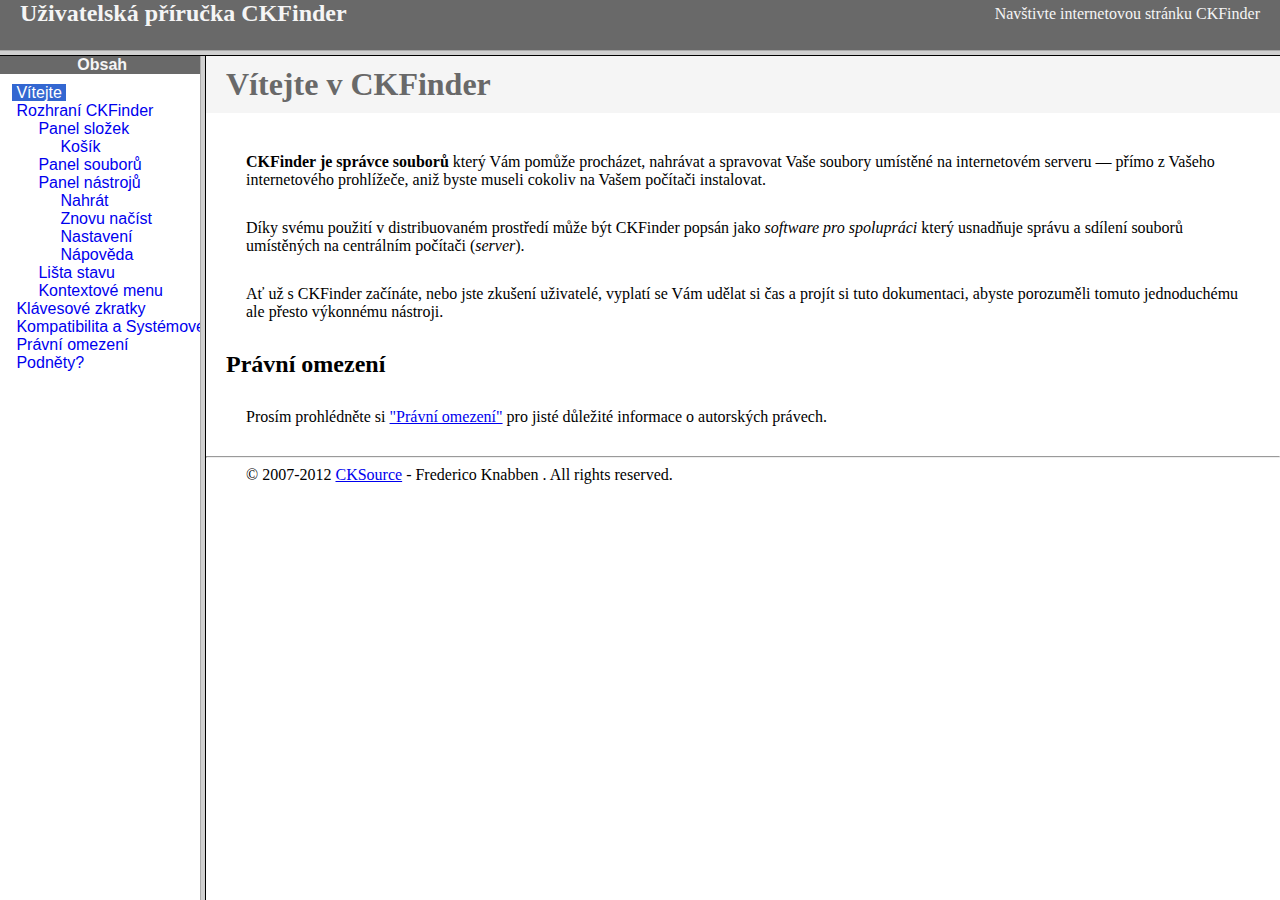
<file: sites/all/modules/ckeditor/ckfinder/help/cs/index.html>
<!DOCTYPE HTML PUBLIC "-//W3C//DTD HTML 4.01 Frameset//EN" "http://www.w3.org/TR/html4/frameset.dtd">
<html lang="cs">
<head>
	<title>Uživatelská příručka CKFinder</title>
	<meta name="robots" content="noindex, nofollow">
	<meta http-equiv="Content-Type" content="text/html; charset=utf-8">
	<style type="text/css">
		frame {border-color:#f5f5f5}
	</style>
</head>
<frameset rows="50,*">
	<frame src="files/header.html" noresize="noresize" frameborder="0">
	<frameset cols="200,*">
			<frame src="files/toc.html">
			<frame src="files/001.html" name="CKDocsMain">
	</frameset>
</frameset>
</html>
</file>
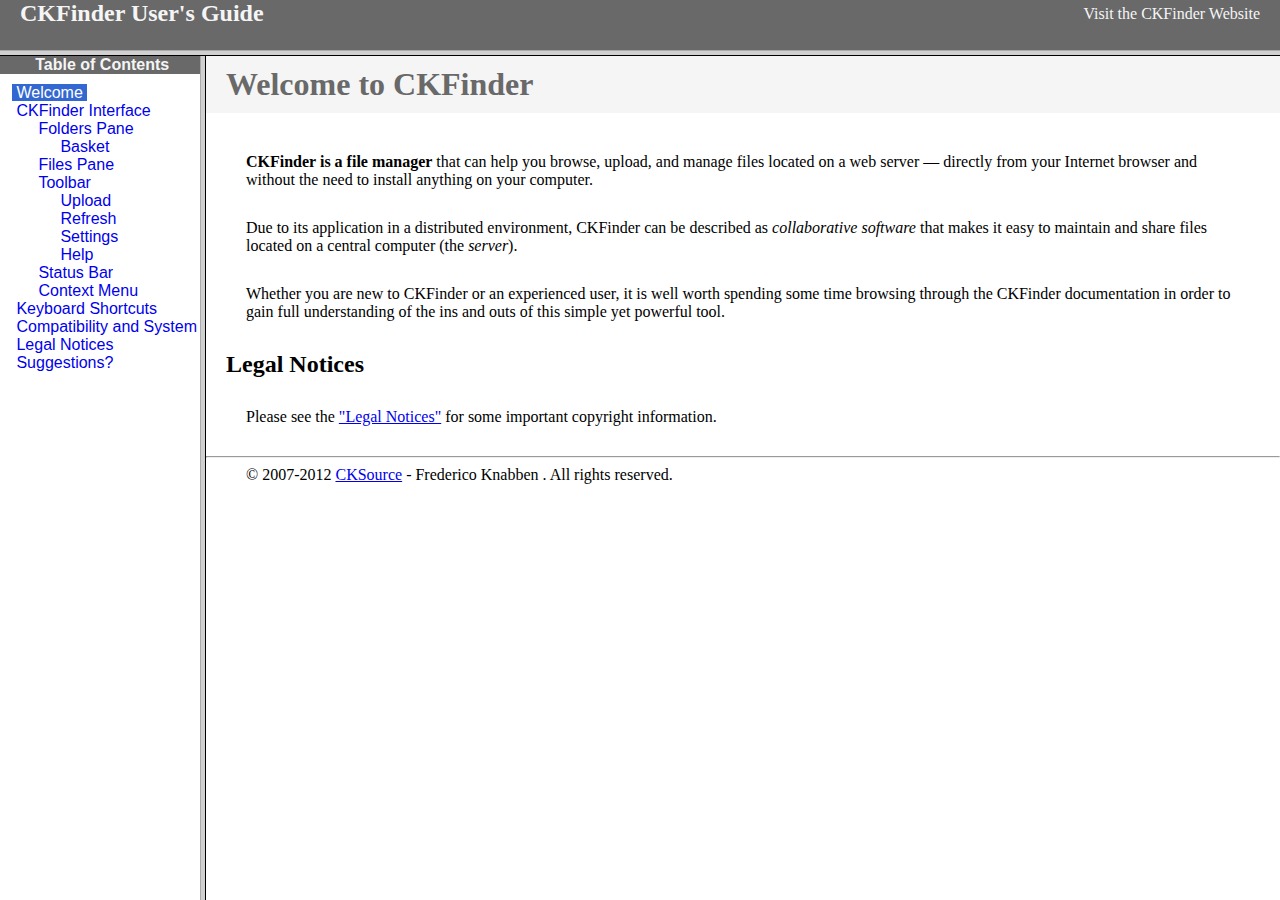
<file: sites/all/modules/ckeditor/ckfinder/help/en/index.html>
<!DOCTYPE HTML PUBLIC "-//W3C//DTD HTML 4.01 Frameset//EN" "http://www.w3.org/TR/html4/frameset.dtd">
<html lang="en">
<head>
	<title>CKFinder User's Guide</title>
	<meta name="robots" content="noindex, nofollow">
	<meta http-equiv="Content-Type" content="text/html; charset=utf-8">
	<style type="text/css">
		frame {border-color:#f5f5f5}
	</style>
</head>
<frameset rows="50,*">
	<frame src="files/header.html" noresize="noresize" frameborder="0">
	<frameset cols="200,*">
			<frame src="files/toc.html">
			<frame src="files/001.html" name="CKDocsMain">
	</frameset>
</frameset>
</html>
</file>
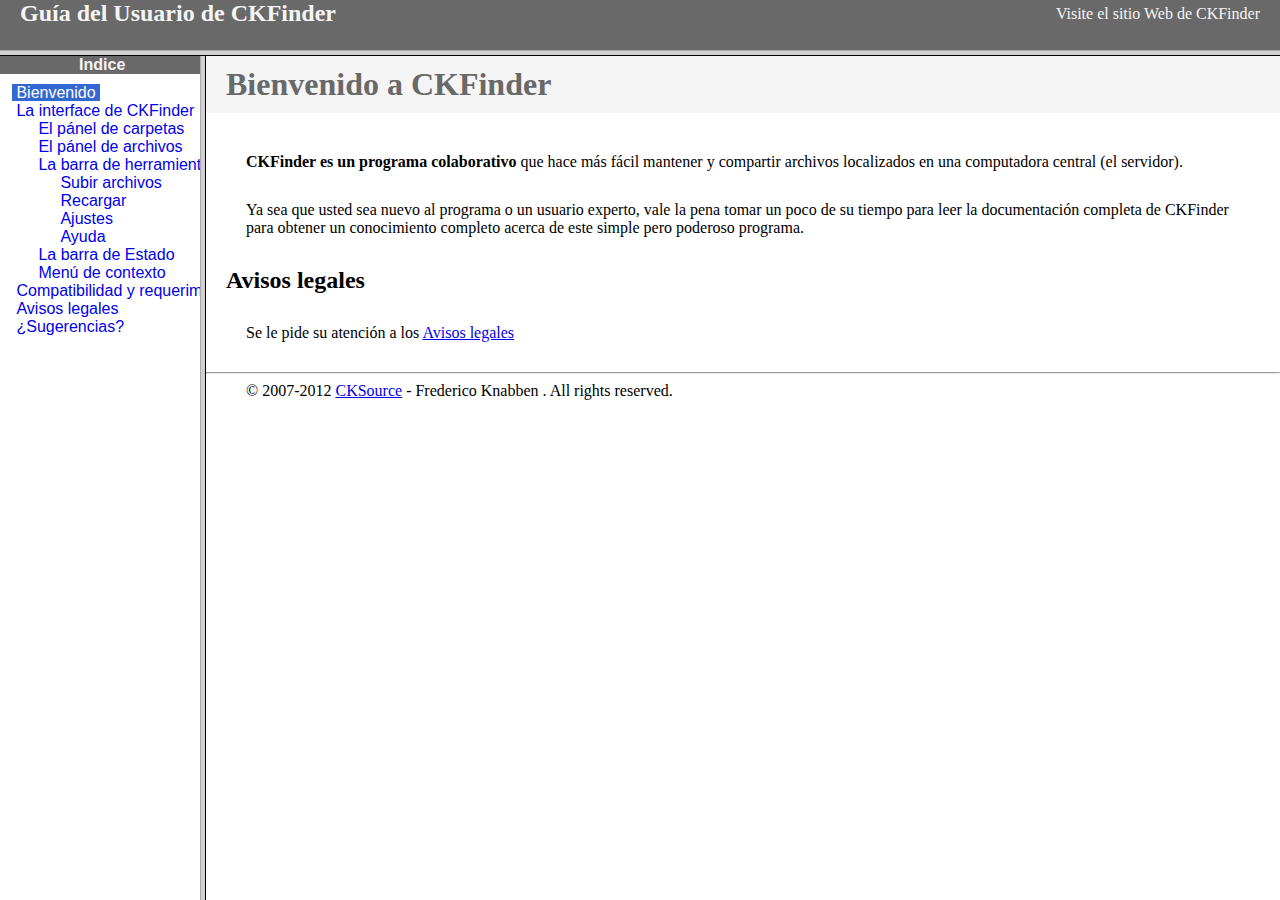
<file: sites/all/modules/ckeditor/ckfinder/help/es-mx/index.html>
<!DOCTYPE HTML PUBLIC "-//W3C//DTD HTML 4.01 Frameset//EN" "http://www.w3.org/TR/html4/frameset.dtd">
<html lang="es-mx">
<head>
	<title>Gu&iacute;a para el usuario de CKFinder</title>
	<meta http-equiv="Content-Type" content="text/html; charset=utf-8">
	<meta name="robots" content="noindex, nofollow">
	<style type="text/css">
		frame {border-color:#f5f5f5}
	</style>
</head>
<frameset rows="50,*">
	<frame src="files/header.html" noresize="noresize" frameborder="0">
	<frameset cols="200,*">
			<frame src="files/toc.html">
			<frame src="files/001.html" name="CKDocsMain">
	</frameset>
</frameset>
</html>
</file>
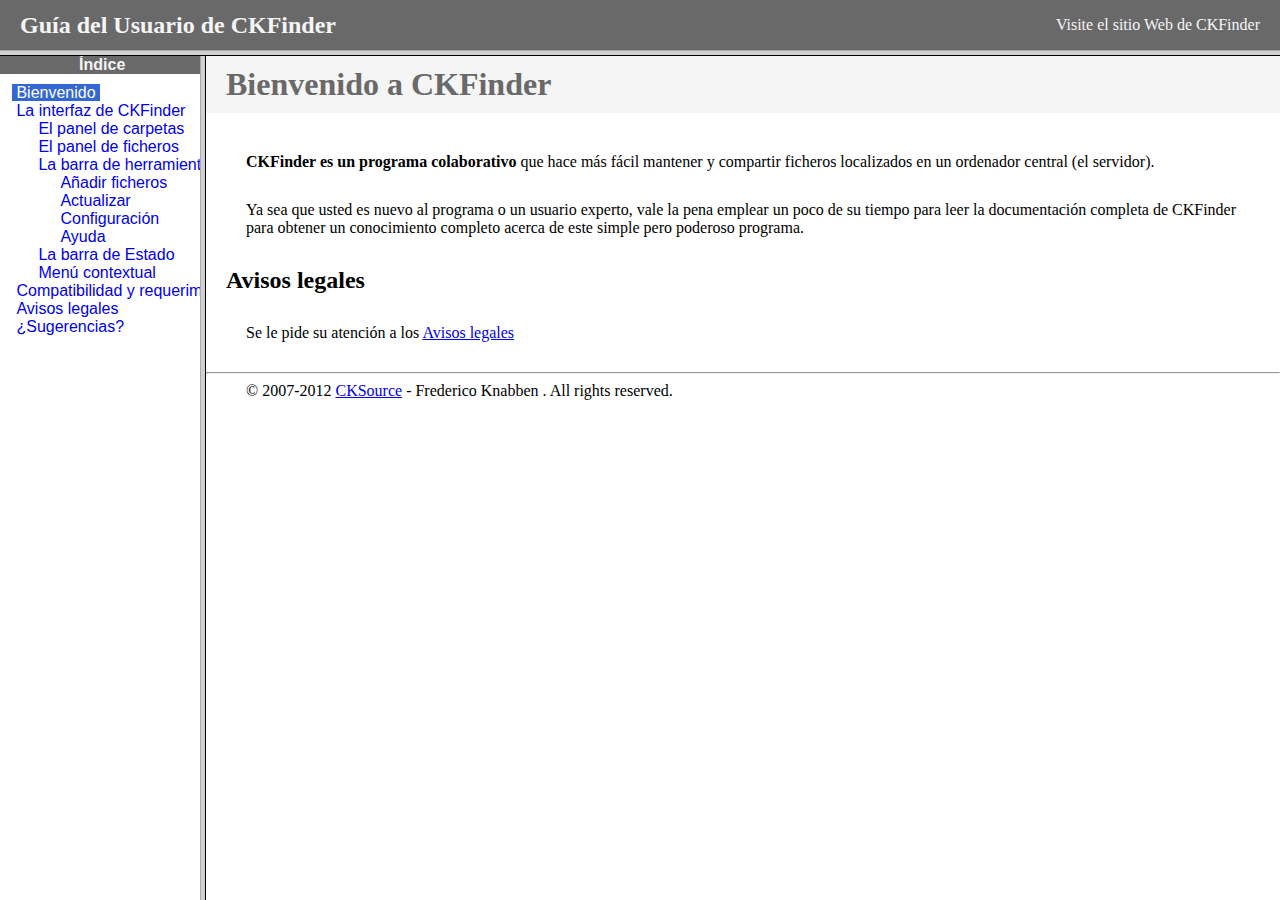
<file: sites/all/modules/ckeditor/ckfinder/help/es/index.html>
<!DOCTYPE HTML PUBLIC "-//W3C//DTD HTML 4.01 Frameset//EN" "http://www.w3.org/TR/html4/frameset.dtd">
<html lang="es">
<head>
	<title>Gu&iacute;a para el usuario de CKFinder</title>
	<meta http-equiv="Content-Type" content="text/html; charset=utf-8">
	<meta name="robots" content="noindex, nofollow">
	<style type="text/css">
		frame {border-color:#f5f5f5}
	</style>
</head>
<frameset rows="50,*">
	<frame src="files/header.html" noresize="noresize" frameborder="0">
	<frameset cols="200,*">
			<frame src="files/toc.html">
			<frame src="files/001.html" name="CKDocsMain">
	</frameset>
</frameset>
</html>
</file>
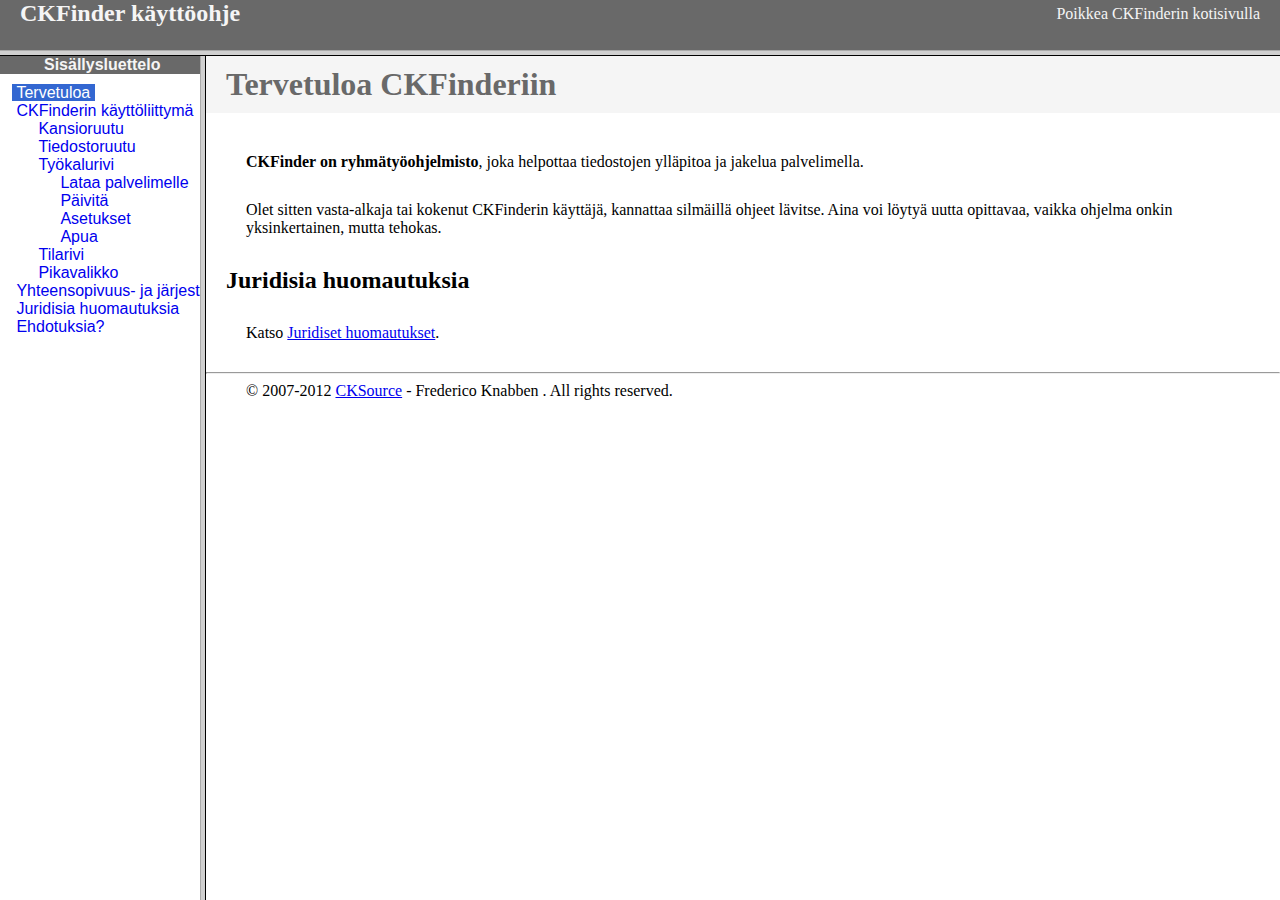
<file: sites/all/modules/ckeditor/ckfinder/help/fi/index.html>
<!DOCTYPE HTML PUBLIC "-//W3C//DTD HTML 4.01 Frameset//EN" "http://www.w3.org/TR/html4/frameset.dtd">
<html lang="fi">
<head>
	<title>CKFinder käyttöohje</title>
	<meta http-equiv="Content-Type" content="text/html; charset=utf-8">
	<meta name="robots" content="noindex, nofollow">
	<style type="text/css">
		frame {border-color:#f5f5f5}
	</style>
</head>
<frameset rows="50,*">
	<frame src="files/header.html" noresize="noresize" frameborder="0">
	<frameset cols="200,*">
			<frame src="files/toc.html">
			<frame src="files/001.html" name="CKDocsMain">
	</frameset>
</frameset>
</html>
</file>
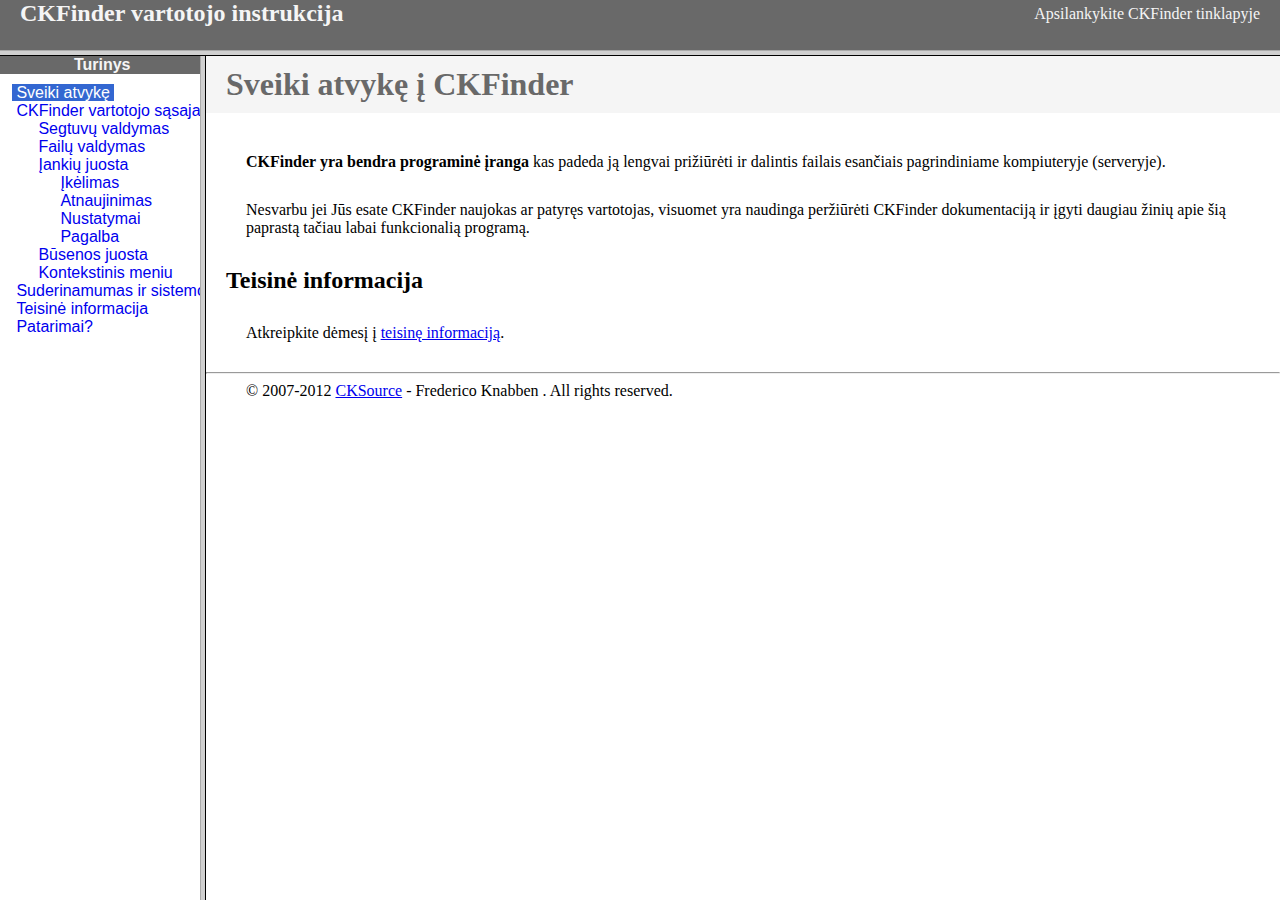
<file: sites/all/modules/ckeditor/ckfinder/help/lt/index.html>
<!DOCTYPE HTML PUBLIC "-//W3C//DTD HTML 4.01 Frameset//EN" "http://www.w3.org/TR/html4/frameset.dtd">
<html lang="lt">
<head>
	<title>CKFinder User's Guide</title>
	<meta http-equiv="Content-Type" content="text/html; charset=utf-8">
	<meta name="robots" content="noindex, nofollow">
	<style type="text/css">
		frame {border-color:#f5f5f5}
	</style>
</head>
<frameset rows="50,*">
	<frame src="files/header.html" noresize="noresize" frameborder="0">
	<frameset cols="200,*">
			<frame src="files/toc.html">
			<frame src="files/001.html" name="CKDocsMain">
	</frameset>
</frameset>
</html>
</file>
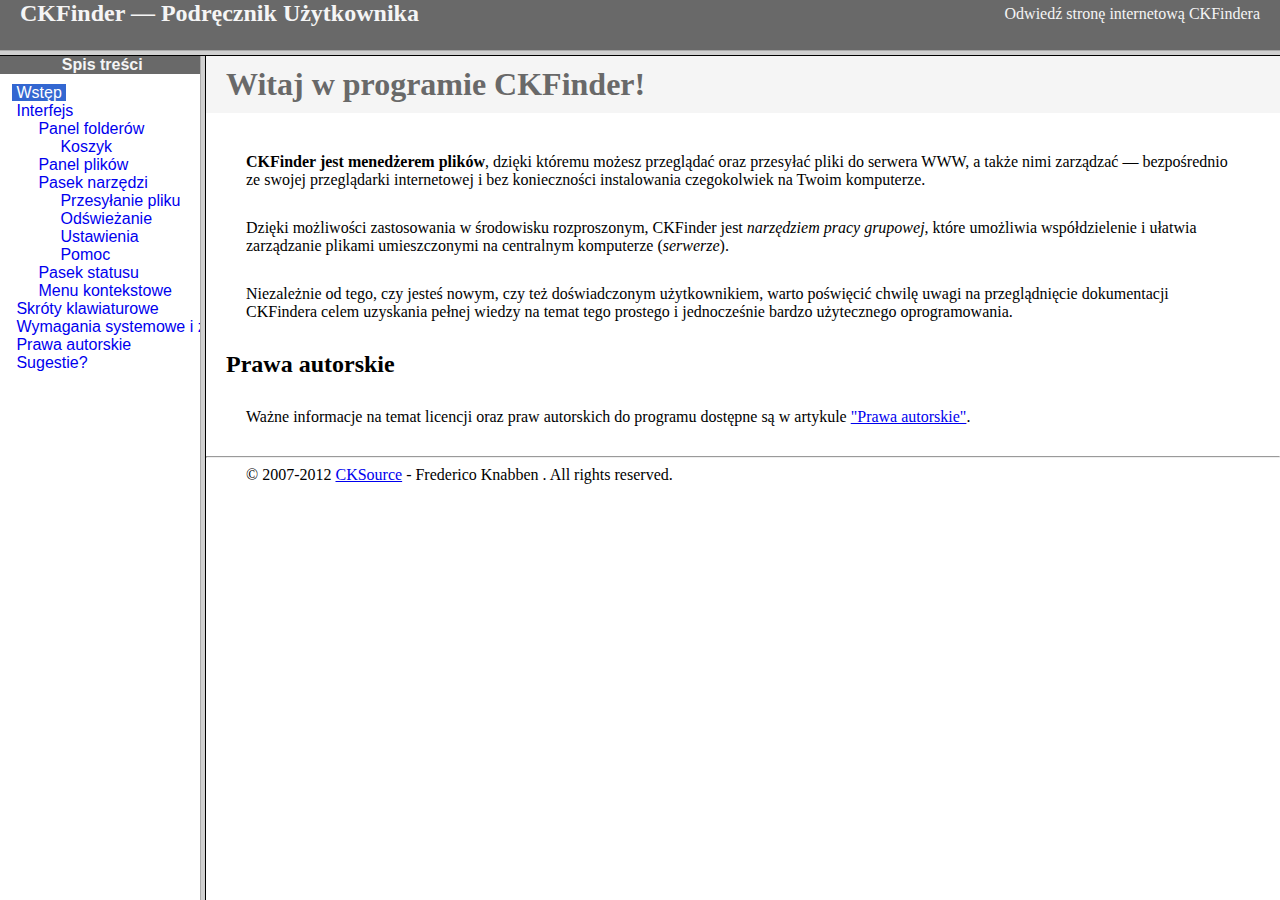
<file: sites/all/modules/ckeditor/ckfinder/help/pl/index.html>
<!DOCTYPE HTML PUBLIC "-//W3C//DTD HTML 4.01 Frameset//EN" "http://www.w3.org/TR/html4/frameset.dtd">
<html lang="pl">
<head>
	<title>CKFinder &mdash; Podręcznik Użytkownika</title>
	<meta http-equiv="Content-Type" content="text/html; charset=utf-8">
	<meta name="robots" content="noindex, nofollow">
	<style type="text/css">
		frame {border-color:#f5f5f5}
	</style>
</head>
<frameset rows="50,*">
	<frame src="files/header.html" noresize="noresize" frameborder="0">
	<frameset cols="200,*">
			<frame src="files/toc.html">
			<frame src="files/001.html" name="CKDocsMain">
	</frameset>
</frameset>
</html>
</file>
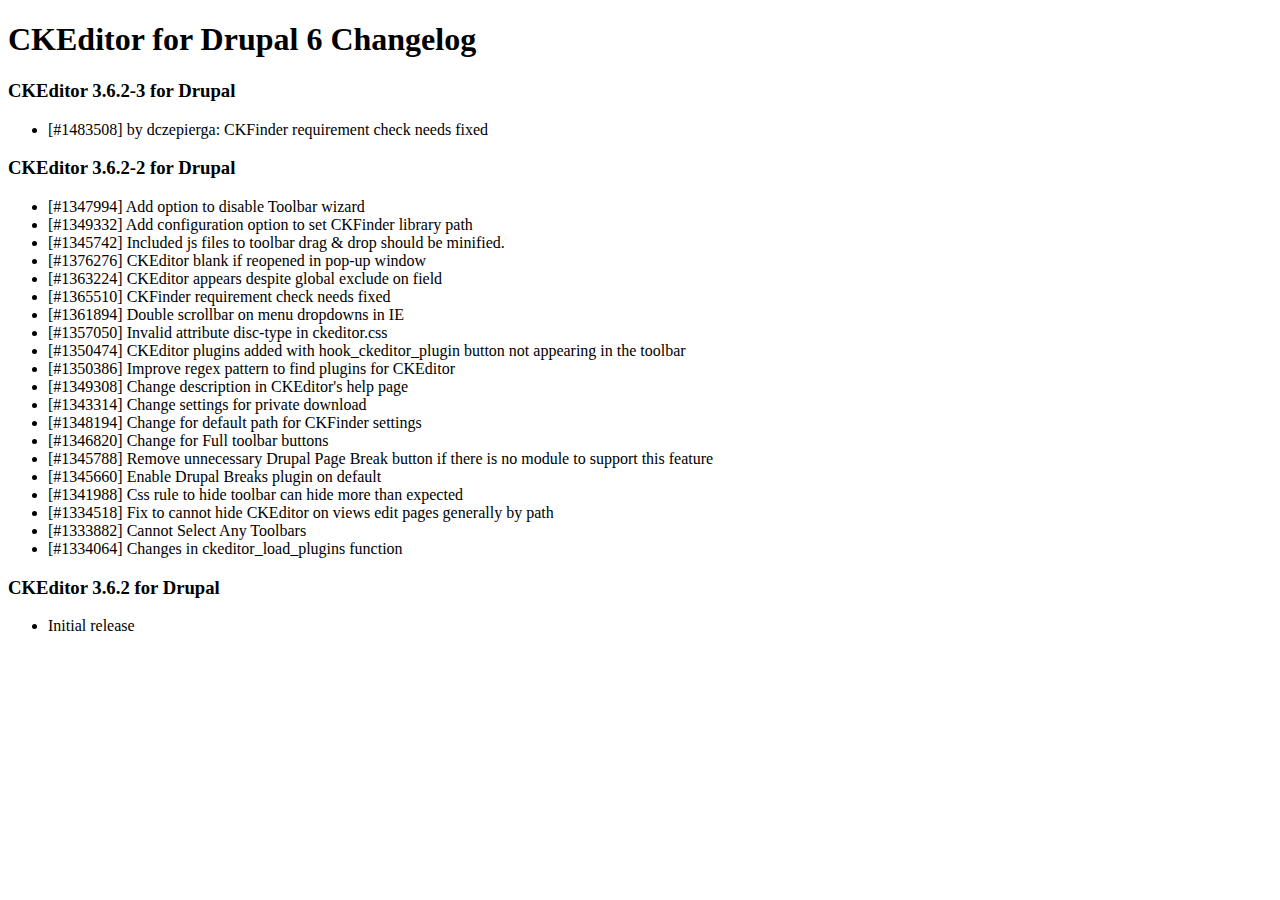
<file: sites/all/modules/ckeditor/changelog.html>
<!DOCTYPE html PUBLIC "-//W3C//DTD XHTML 1.0 Transitional//EN" "http://www.w3.org/TR/xhtml1/DTD/xhtml1-transitional.dtd">
<!--
Copyright (c) 2003-2012, CKSource - Frederico Knabben. All rights reserved.
For licensing, see LICENSE.html or http://ckeditor.com/license
-->
<html xmlns="http://www.w3.org/1999/xhtml">
<head>
  <title>Changelog &mdash; CKEditor for Drupal 6</title>
  <meta http-equiv="content-type" content="text/html; charset=utf-8" />
  <style type="text/css">

#footer hr
{
  margin: 10px 0 15px 0;
  height: 1px;
  border: solid 1px gray;
  border-bottom: none;
}

#footer p
{
  margin: 0 10px 10px 10px;
  float: left;
}

#footer #copy
{
  float: right;
}

  </style>
</head>
<body>
  <h1>CKEditor for Drupal 6 Changelog</h1>
  <h3>CKEditor 3.6.2-3 for Drupal</h3>
  <ul>
    <li>[#1483508] by dczepierga: CKFinder requirement check needs fixed</li>
  </ul>
  <h3>CKEditor 3.6.2-2 for Drupal</h3>
  <ul>
    <li>[#1347994] Add option to disable Toolbar wizard</li>
    <li>[#1349332] Add configuration option to set CKFinder library path</li>
    <li>[#1345742] Included js files to toolbar drag & drop should be minified.</li>
    <li>[#1376276] CKEditor blank if reopened in pop-up window</li>
    <li>[#1363224] CKEditor appears despite global exclude on field</li>
    <li>[#1365510] CKFinder requirement check needs fixed</li>
    <li>[#1361894] Double scrollbar on menu dropdowns in IE</li>
    <li>[#1357050] Invalid attribute disc-type in ckeditor.css</li>
    <li>[#1350474] CKEditor plugins added with hook_ckeditor_plugin button not appearing in the toolbar</li>
    <li>[#1350386] Improve regex pattern to find plugins for CKEditor</li>
    <li>[#1349308] Change description in CKEditor's help page</li>
    <li>[#1343314] Change settings for private download</li>
    <li>[#1348194] Change for default path for CKFinder settings</li>
    <li>[#1346820] Change for Full toolbar buttons</li>
    <li>[#1345788] Remove unnecessary Drupal Page Break button if there is no module to support this feature</li>
    <li>[#1345660] Enable Drupal Breaks plugin on default</li>
    <li>[#1341988] Css rule to hide toolbar can hide more than expected</li>
    <li>[#1334518] Fix to cannot hide CKEditor on views edit pages generally by path</li>
    <li>[#1333882] Cannot Select Any Toolbars</li>
    <li>[#1334064] Changes in ckeditor_load_plugins function</li>
  </ul>
  <h3>CKEditor 3.6.2 for Drupal</h3>
  <ul>
    <li>Initial release</li>
  </ul>
</body>
</html>
</file>
